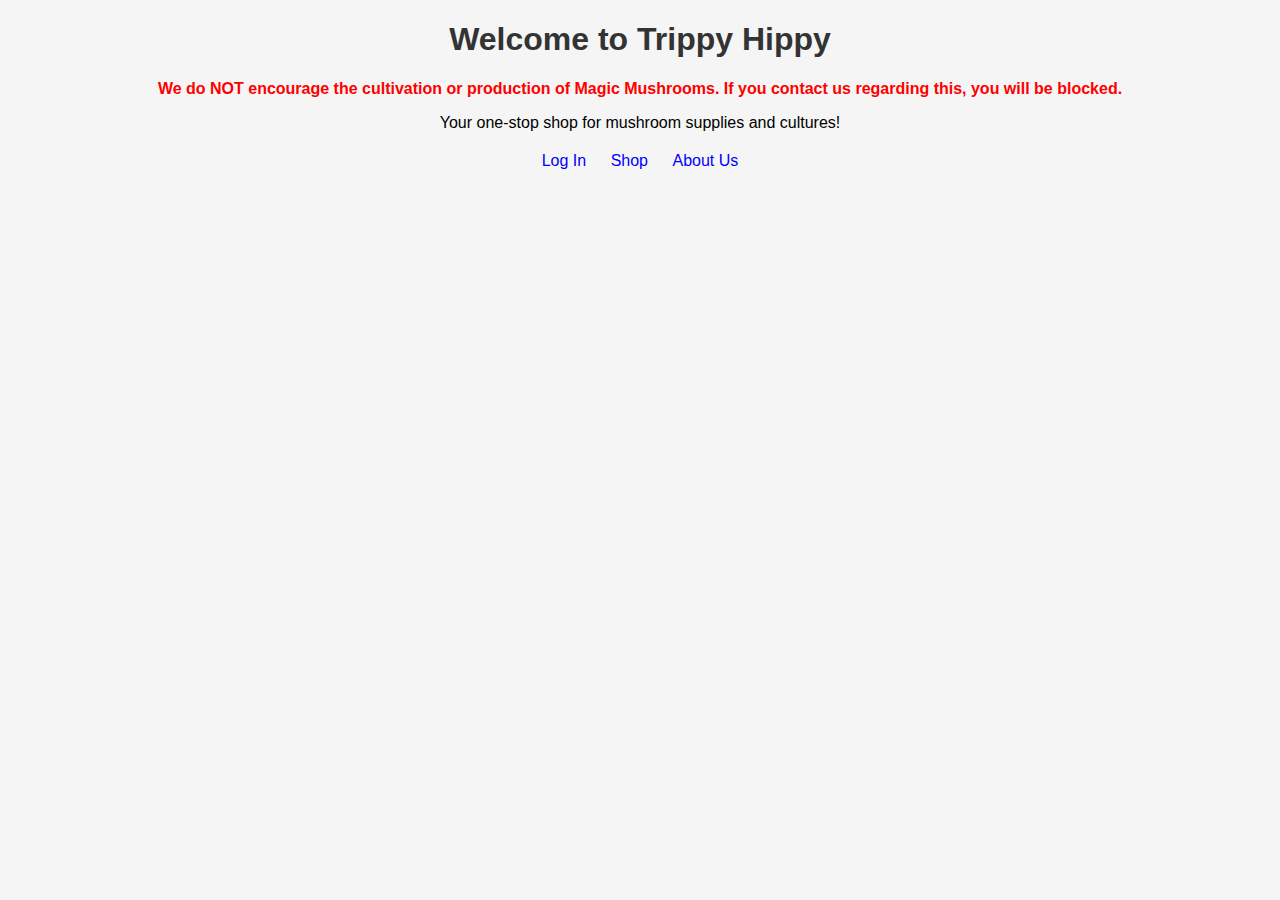
<file: index.html>
<!DOCTYPE html>
<html lang="en">
<head>
  <meta charset="UTF-8">
  <meta name="viewport" content="width=device-width, initial-scale=1.0">
  <title>Trippy Hippy - Home</title>
  <style>
    body {
      font-family: Arial, sans-serif;
      text-align: center;
      background-color: #f5f5f5;
    }
    h1 {
      color: #333;
    }
    .disclaimer {
      color: red;
      font-weight: bold;
    }
    nav {
      margin: 20px 0;
    }
    a {
      margin: 0 10px;
      text-decoration: none;
      color: blue;
    }
  </style>
</head>
<body>
  <h1>Welcome to Trippy Hippy</h1>
  <p class="disclaimer">We do NOT encourage the cultivation or production of Magic Mushrooms. If you contact us regarding this, you will be blocked.</p>
  <p>Your one-stop shop for mushroom supplies and cultures!</p>
  <nav>
    <a href="login.html">Log In</a>
    <a href="shop.html">Shop</a>
    <a href="about.html">About Us</a>
  </nav>
</body>
</html>
</file>
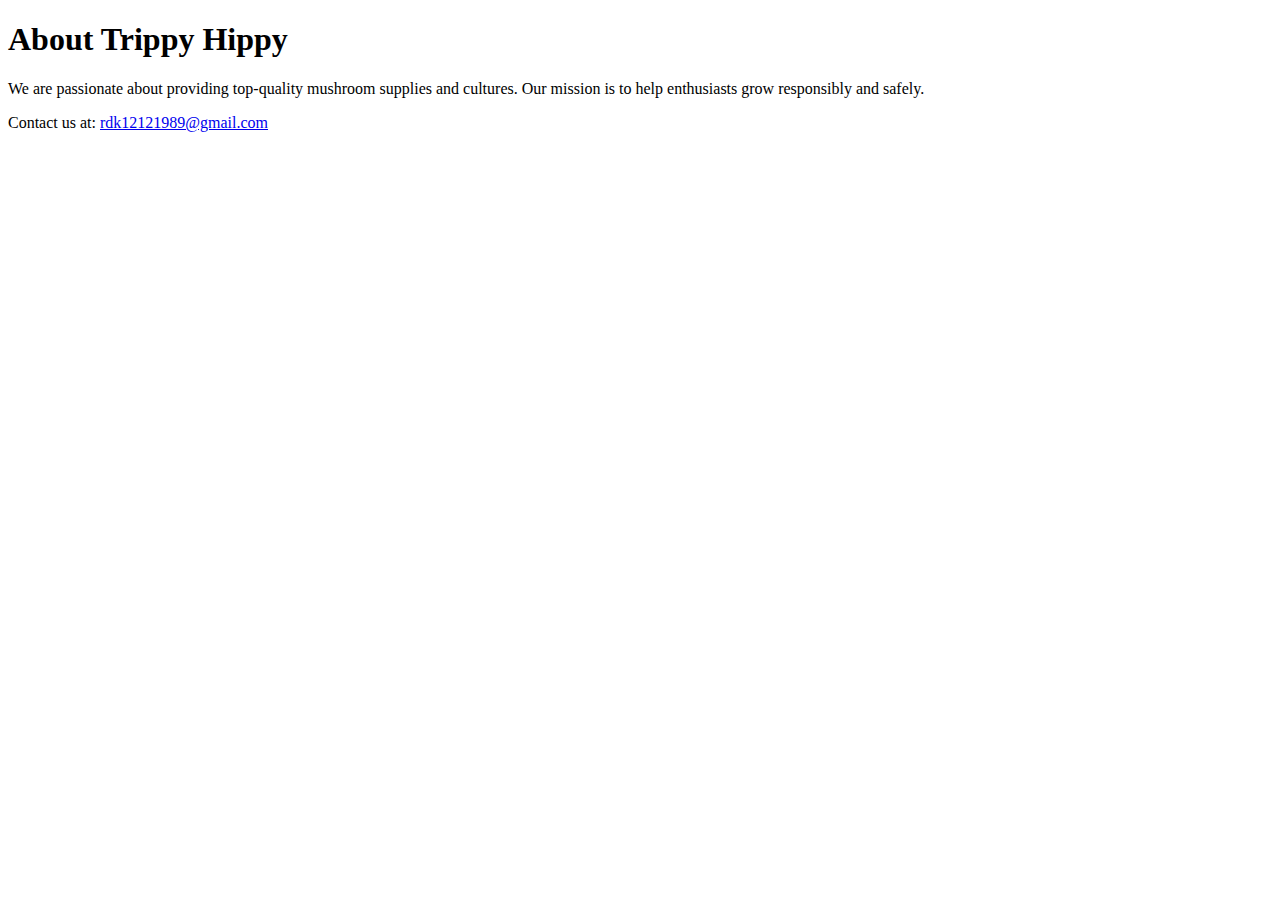
<file: about.html>
<!DOCTYPE html>
<html lang="en">
<head>
  <meta charset="UTF-8">
  <meta name="viewport" content="width=device-width, initial-scale=1.0">
  <title>Trippy Hippy - About Us</title>
</head>
<body>
  <h1>About Trippy Hippy</h1>
  <p>We are passionate about providing top-quality mushroom supplies and cultures. Our mission is to help enthusiasts grow responsibly and safely.</p>
  <p>Contact us at: <a href="mailto:rdk12121989@gmail.com">rdk12121989@gmail.com</a></p>
</body>
</html>
</file>
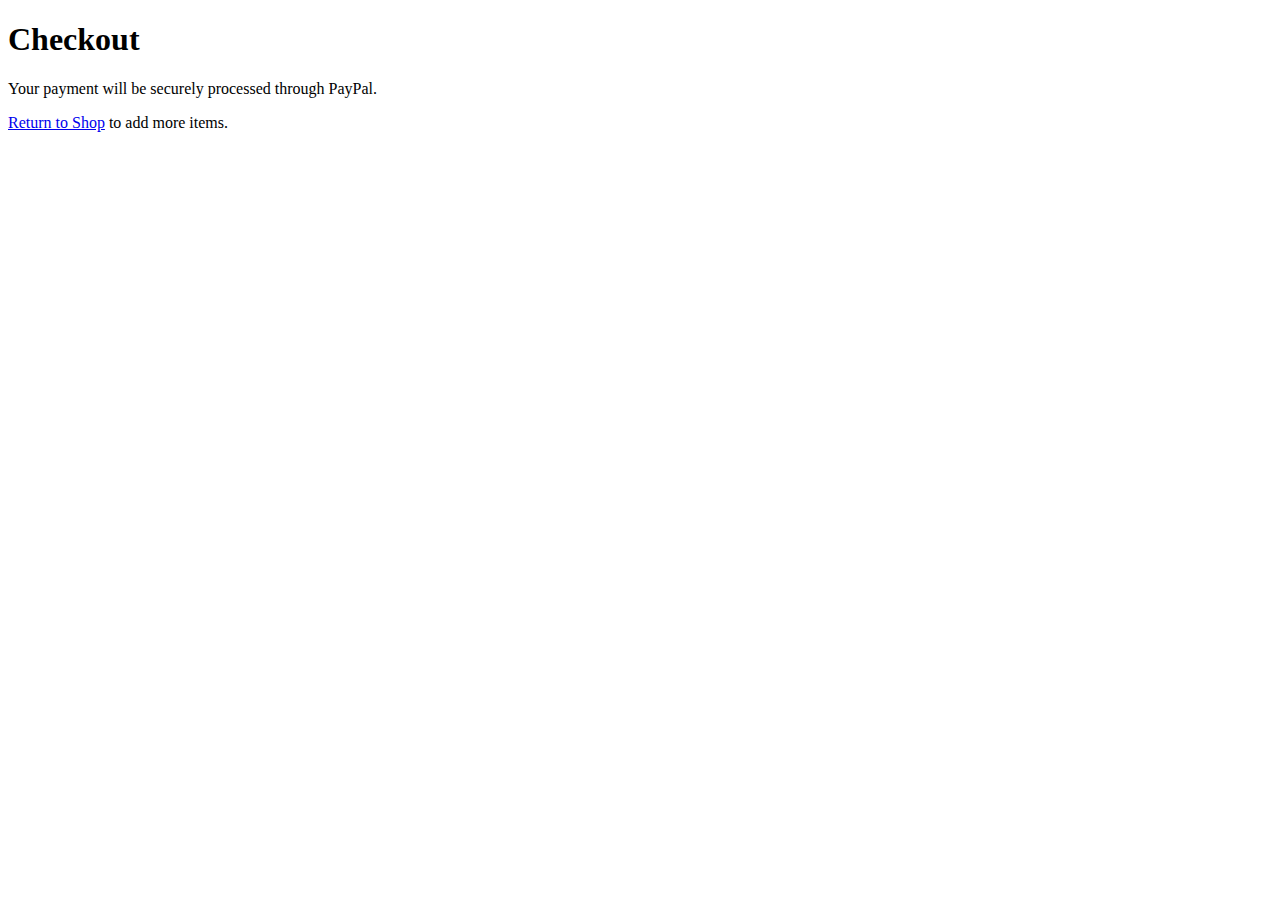
<file: checkout.html>
<!DOCTYPE html>
<html lang="en">
<head>
  <meta charset="UTF-8">
  <meta name="viewport" content="width=device-width, initial-scale=1.0">
  <title>Trippy Hippy - Checkout</title>
</head>
<body>
  <h1>Checkout</h1>
  <p>Your payment will be securely processed through PayPal.</p>
  <p><a href="shop.html">Return to Shop</a> to add more items.</p>
</body>
</html>
</file>
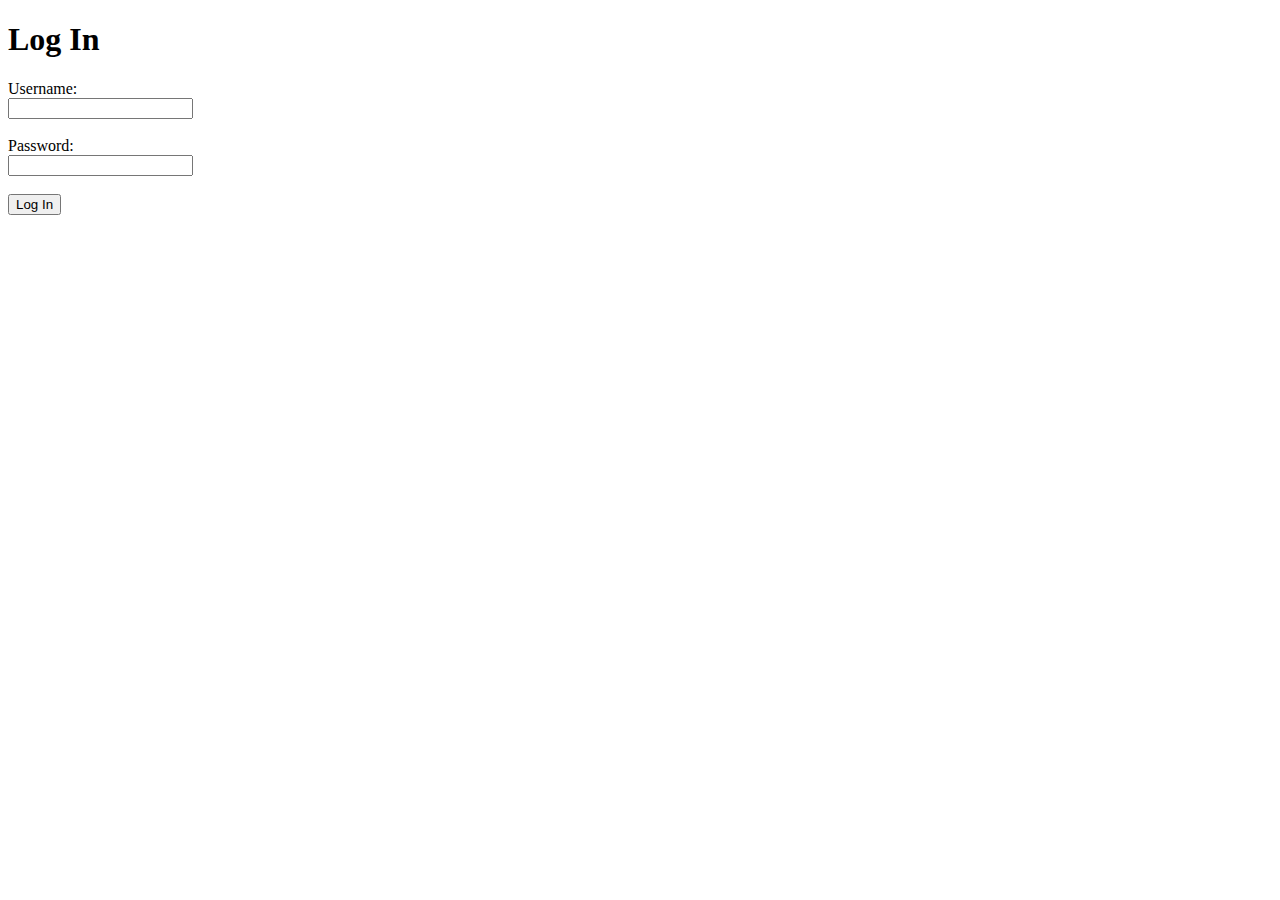
<file: login.html>
<!DOCTYPE html>
<html lang="en">
<head>
  <meta charset="UTF-8">
  <meta name="viewport" content="width=device-width, initial-scale=1.0">
  <title>Trippy Hippy - Log In</title>
</head>
<body>
  <h1>Log In</h1>
  <form>
    <label for="username">Username:</label><br>
    <input type="text" id="username" name="username"><br><br>
    <label for="password">Password:</label><br>
    <input type="password" id="password" name="password"><br><br>
    <button type="submit">Log In</button>
  </form>
</body>
</html>
</file>
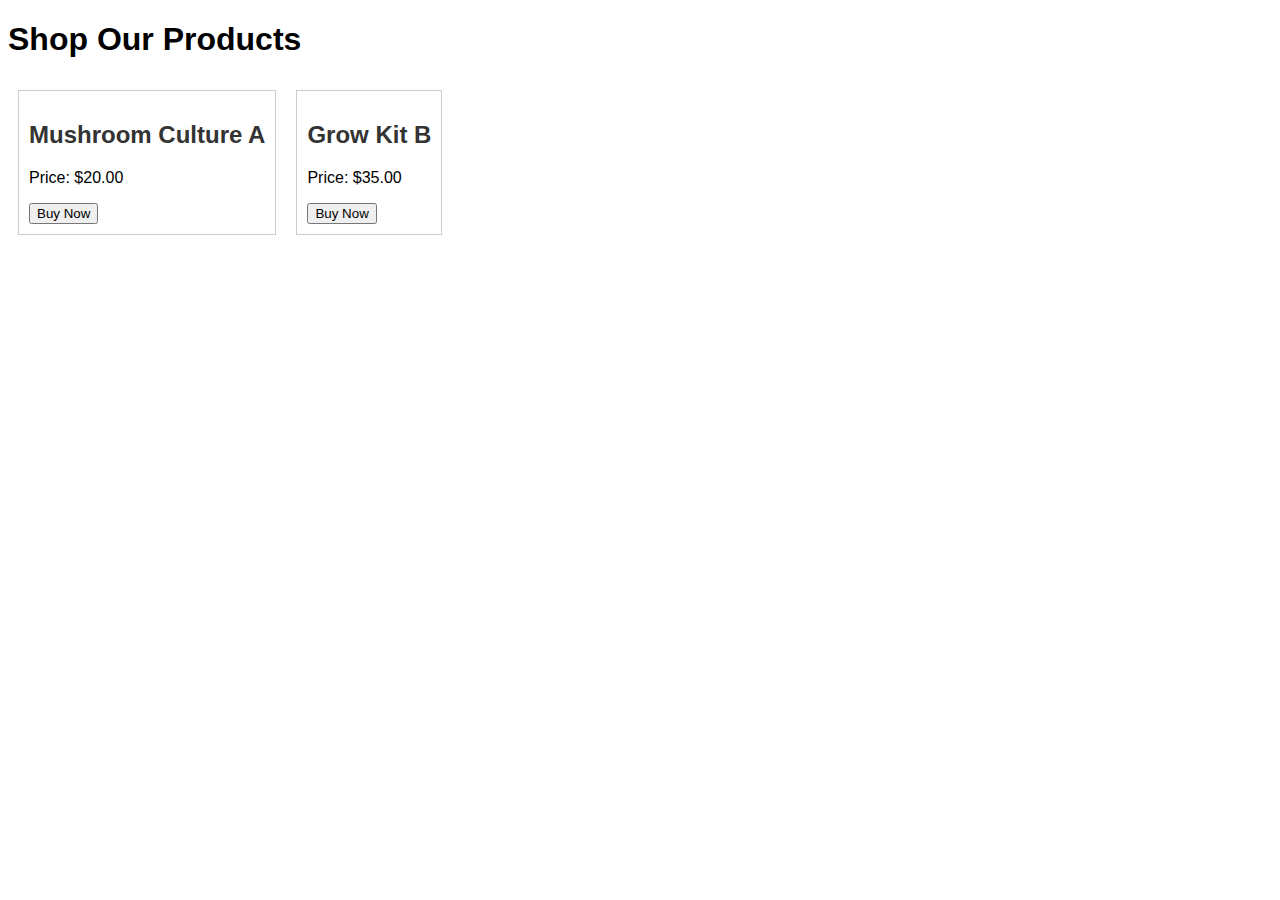
<file: shop.html>
<!DOCTYPE html>
<html lang="en">
<head>
  <meta charset="UTF-8">
  <meta name="viewport" content="width=device-width, initial-scale=1.0">
  <title>Trippy Hippy - Shop</title>
  <style>
    body {
      font-family: Arial, sans-serif;
    }
    .product {
      border: 1px solid #ccc;
      padding: 10px;
      margin: 10px;
      display: inline-block;
    }
    .product h2 {
      color: #333;
    }
  </style>
</head>
<body>
  <h1>Shop Our Products</h1>
  <div id="products"></div>
  <script>
    const products = [
      { name: "Mushroom Culture A", price: "20.00", id: "001" },
      { name: "Grow Kit B", price: "35.00", id: "002" }
    ];
    const productContainer = document.getElementById('products');
    products.forEach(product => {
      const productDiv = document.createElement('div');
      productDiv.classList.add('product');
      productDiv.innerHTML = `
        <h2>${product.name}</h2>
        <p>Price: $${product.price}</p>
        <form action="https://www.paypal.com/cgi-bin/webscr" method="post" target="_blank">
          <input type="hidden" name="cmd" value="_xclick">
          <input type="hidden" name="business" value="rdk12121989@gmail.com">
          <input type="hidden" name="item_name" value="${product.name}">
          <input type="hidden" name="amount" value="${product.price}">
          <input type="hidden" name="currency_code" value="USD">
          <button type="submit">Buy Now</button>
        </form>
      `;
      productContainer.appendChild(productDiv);
    });
  </script>
</body>
</html>
</file>
